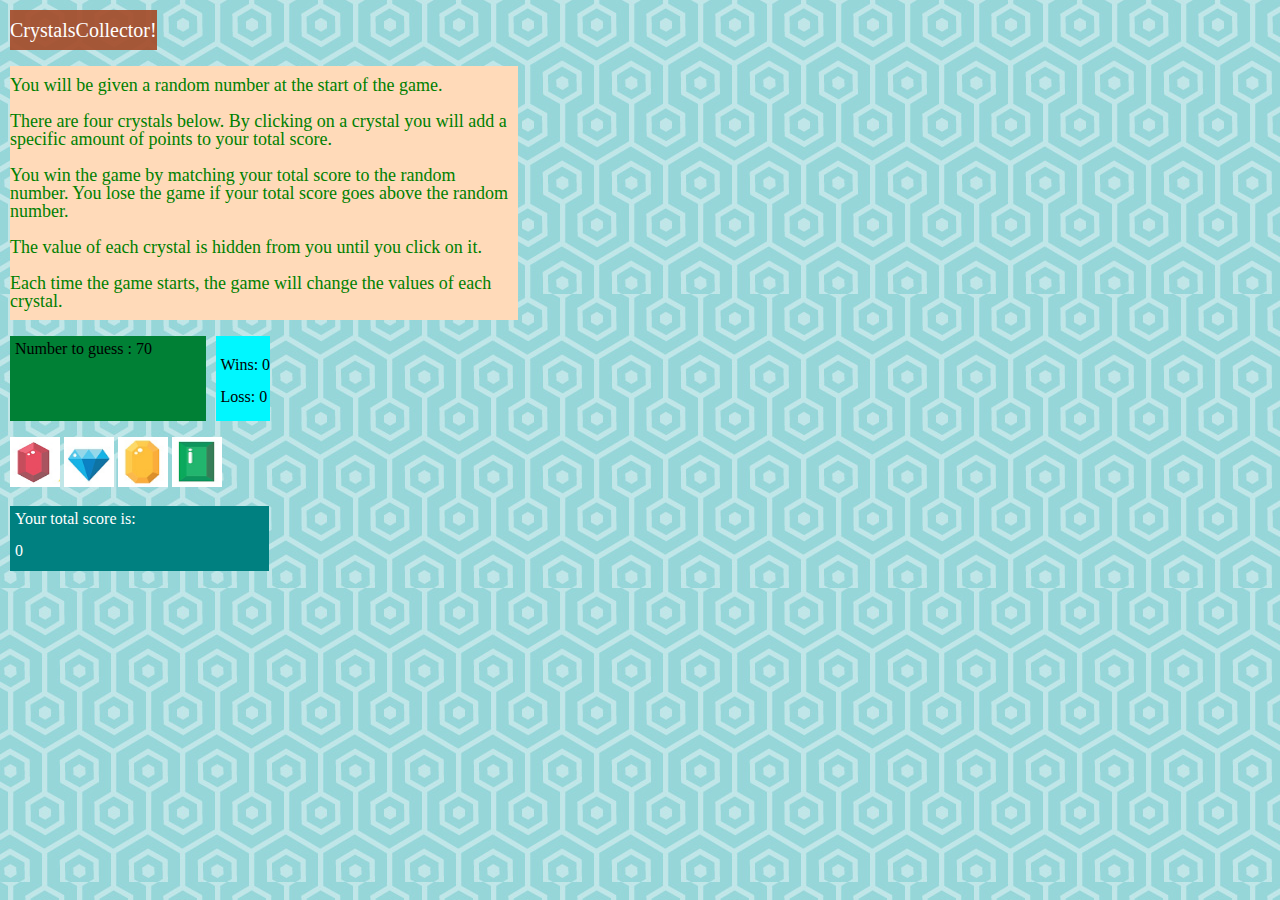
<file: index.html>
<!DOCTYPE html>
<html lang="en">
<head>
    <meta charset="UTF-8">
    <meta name="viewport" content="width=device-width, initial-scale=1.0">
    <meta http-equiv="X-UA-Compatible" content="ie=edge">
    <title>Crystals Collector Game</title>
    <link rel="stylesheet" type="text/css" href="./assets/css/reset.css">
    <link rel="stylesheet" type="text/css" href="./assets/css/style.css">

</head>
<body background="assets/images/background.jpg">

    <div id = "wrapper">

    <h1><id>CrystalsCollector!</id></h1>

    <br>
    <br>
    <div id = "Instructions">
        <p> You will be given a random number at the start of the game.</p>
        <br>
        <p> There are four crystals below. By clicking on a crystal you will add a specific amount of points to your total score.</p>
        <br>
        <p> You win the game by matching your total score to the random number. You lose the game if your total score goes above the random number. </p>
        <br>
        <p> The value of each crystal is hidden from you until you click on it.</p>
        <br>
		<p> Each time the game starts, the game will change the values of each crystal.</p>
    </div>
    <br>
    <br>
    <div class = "container" >
        <div id = "numberToGuess">
            <h2>Number to guess : <span id = "value" ></span></h2>
        </div>

        <div id = "Score" >
            <h3><span id = "status" ></span></h3>
            <br>
            <h3>Wins: <span id = "wins"></span></h3>
            <br>
            <h3>Loss: <span id = "loss" ></span></h3>
        </div>
    </div>
    <br>
    <div class = "crystals">
        <img src = "./assets\images\red.png" class = "crystalImage" id = "red" alt = "Red Crystal">
        <img src = "./assets\images\blue.png" class = "crystalImage" id = "blue" alt = "Blue Crystal">
        <img src = "./assets\images\yellow.png" class = "crystalImage" id = "yellow" alt = "Yellow Crystal">
        <img src = "./assets\images\green.png" class = "crystalImage" id = "green" alt = "Green Crystal">
    </div>
    <br>
    <div id ="totalscore">
        <h2 id ="TotalScore"> Your total score is: <br><br><span id = "totalScore" >0</span></h2>
    </div>

    </div>


    

<script type="text/javascript" src="https://code.jquery.com/jquery-2.2.0.min.js"></script>

<script type="text/javascript" src="./assets/javascript/game.js"></script>

</body>
</html>
</file>
<file: assets/css/style.css>
#wrapper{
    height:100%;
    margin-left: 10px;
    margin-top: 10px;
    margin-bottom: 10px;
}

h1{ 
    color: white;
    background-color: rgba(165, 77, 42, 0.925);
    display: inline-block;
    font-size: 20px;
    padding-bottom: 10px;
    padding-top: 10px;
}
#Instructions{
    display: inline-block;
    color: green;
    background-color: peachpuff;
    font-size: 18px;
    padding-bottom: 10px;
    padding-top: 10px;
    width:40%;
    text-align: left;
}
#numberToGuess{
    float:left;
    height:80px;
    width:15%;
    background-color: rgb(0, 128, 53);
    padding-left: 5px;
    padding-top: 5px;
}
#Score{
    position: relative;
    display: inline-block;
   background-color: rgb(0, 247, 255);
   margin-left: 10px;
   padding-left: 5px;
   padding-top: 5px;
   height:80px;
}
#TotalScore{
    display: inline-block;
    background-color: teal;
    color:white;
    height : 60px;
    width : 20%;
    padding-left: 5px;
    padding-top: 5px;
}
img{
    width:50px;
    height:50px;
}
</file>
